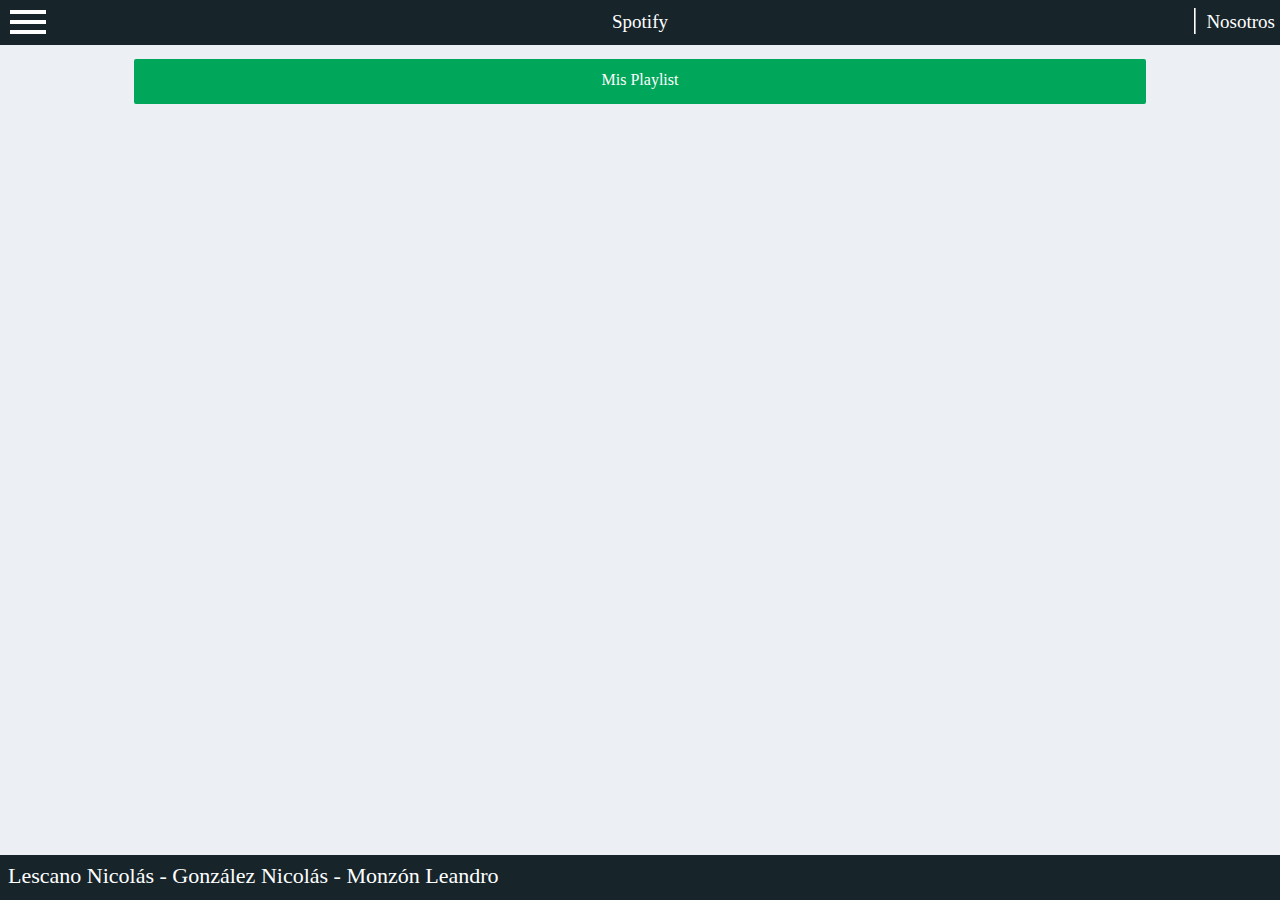
<file: inicio.html>
<!DOCTYPE html>
<html lang="en">
    <head>
        <meta charset="UTF-8" />
        <meta name="viewport" content="width=device-width, initial-scale=1.0" />
        <link rel="stylesheet" href="./css/principal.css" />
        <link rel="stylesheet" href="./css/decoration.css" />
        <link rel="stylesheet" href="./css/modal.css" />
        <link rel="stylesheet" href="../css/all.min.css" />

        <script
            src="https://code.jquery.com/jquery-3.5.0.min.js"
            integrity="sha256-xNzN2a4ltkB44Mc/Jz3pT4iU1cmeR0FkXs4pru/JxaQ="
            crossorigin="anonymous"
        ></script>
        <script src="./js/menu.js"></script>
        <script src="./js/constantes/constantesApi.js"></script>
        <script src="./js/api.js"></script>

        <title>Trabajo Integrador - Aplicaciones Moviles</title>
    </head>
    <body class="content">
        <header class="prl-header">
            <div class="menu-toggle"></div>
            <div class="header-title">
                <a href="./paginas/principal.html" target="pagina">Spotify</a>
            </div>
            <div class="prl-header-right">
                <a href="./paginas/nosotros.html" target="pagina">Nosotros</a>
            </div>
        </header>
        <div class="prl-content">
            <nav class="prl-menu">
                <li><a href="./paginas/principal.html" target="pagina">Mis playList</a></li>
                <li><a href="./paginas/busqueda.html" target="pagina">Busqueda</a></li>
                <li><button id="myBtn">Nueva PlayList</button></li>
            </nav>
            <main class="prl-iframe">
                <iframe frameborder="0" src="./paginas/principal.html" name="pagina"></iframe>
            </main>
        </div>
        <div id="myModal" class="modal">
            <!-- Modal content -->
            <div class="modal-content">
                <h3>Nueva Playlist</h3>
                <span class="close">&times;</span>
                <form action="" name="form" id="modal" method="POST">
                    <div class="box-campo">
                        <label for="name">Nombre: </label>
                        <input type="text" id="name" name="name" />
                    </div>
                    <div class="box-campo">
                        <label for="description">Descripcion: </label>
                        <input type="text" id="description" name="description" />
                    </div>
                    <div class="box-campo">
                        <label for="public">Publica</label>
                        <input type="checkbox" id="public" name="public" />
                    </div>
                    <div class="form--button">
                        <button type="button" id="enviar" class="button-green">Crear</button>
                        <button type="button" id="idCancelar" class="button-red">Cancelar</button>
                    </div>
                </form>
            </div>
        </div>
        <footer class="prl-footer">
            <div class="footer--web">Lescano Nicolás - González Nicolás - Monzón Leandro</div>
            <div class="footer-mobile">
                <a href="./paginas/principal.html" target="pagina" class="fa"><i class="fas fa-music"></i> </a>
                <a href="./paginas/busqueda.html" target="pagina" class="fa"><i class="fas fa-search"></i></a>
                <a href="./paginas/nosotros.html" target="pagina" class="fa"> <i class="fas fa-info-circle"> </i></a>
            </div>
        </footer>

        <script src="./js/modal.js"></script>
    </body>
</html>
</file>
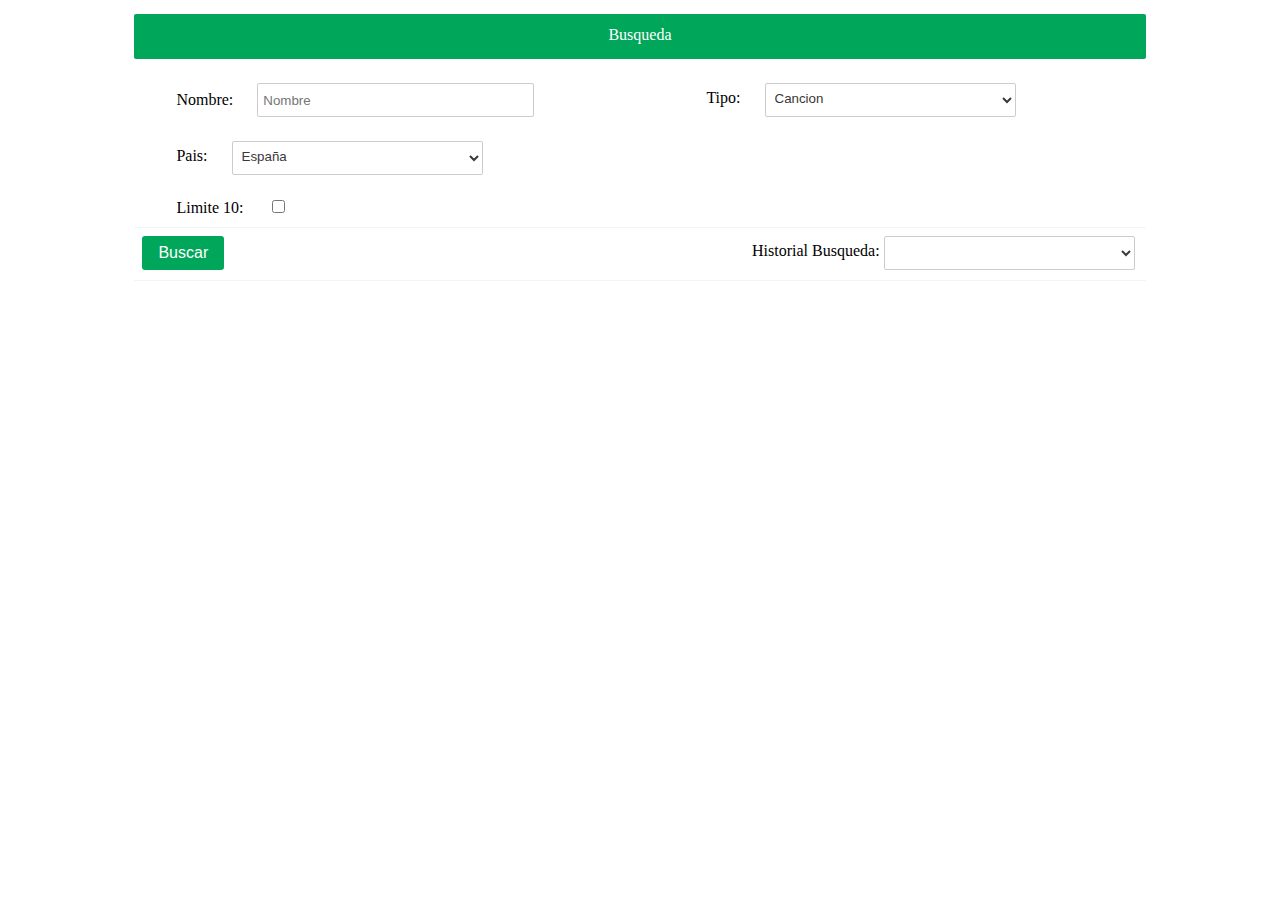
<file: paginas/busqueda.html>
<!DOCTYPE html>
<html lang="en">
    <head>
        <meta charset="UTF-8" />
        <meta name="viewport" content="width=device-width, initial-scale=1.0" />
        <link rel="stylesheet" href="../css/notificacion.css" />

        <link rel="stylesheet" href="../css/decoration.css" />
        <script
            src="https://code.jquery.com/jquery-3.5.0.min.js"
            integrity="sha256-xNzN2a4ltkB44Mc/Jz3pT4iU1cmeR0FkXs4pru/JxaQ="
            crossorigin="anonymous"
        ></script>
        <script src="../js/constantes/notificacion.js"></script>
        <link rel="stylesheet" href="../css/all.min.css" />
        <link rel="stylesheet" href="../css/modal.css" />
        <link rel="stylesheet" href="../css/busqueda.css" />
        <script src="../js/constantes/constantesApi.js"></script>
        <script src="../js/busqueda.js"></script>
    </head>
    <body>
        <header class="header-content">
            <div class="header-title">
                <label>Busqueda</label>
            </div>
        </header>
        <main class="box-center">
            <div class="box">
                <div class="box-content">
                    <div class="box-campo">
                        <label>Nombre:</label>
                        <input type="text" name="name-filter" title="Nombre" placeholder="Nombre" autocomplete="off" />
                    </div>
                    <div class="box-campo">
                        <label>Tipo:</label>
                        <select name="type-filter" title="Tipo">
                            <option value="track">Cancion</option>
                            <option value="artist">Artista</option>
                            <option value="playlist">PlayList</option>
                            <option value="album">Album</option>
                        </select>
                    </div>
                    <div class="box-campo">
                        <label>Pais:</label>
                        <select name="country-filter">
                            <option value="-">-</option>
                            <option value="AF">Afganistán</option>
                            <option value="AL">Albania</option>
                            <option value="DE">Alemania</option>
                            <option value="AD">Andorra</option>
                            <option value="AO">Angola</option>
                            <option value="AI">Anguilla</option>
                            <option value="AQ">Antártida</option>
                            <option value="AG">Antigua y Barbuda</option>
                            <option value="AN">Antillas Holandesas</option>
                            <option value="SA">Arabia Saudí</option>
                            <option value="DZ">Argelia</option>
                            <option value="AR">Argentina</option>
                            <option value="AM">Armenia</option>
                            <option value="AW">Aruba</option>
                            <option value="AU">Australia</option>
                            <option value="AT">Austria</option>
                            <option value="AZ">Azerbaiyán</option>
                            <option value="BS">Bahamas</option>
                            <option value="BH">Bahrein</option>
                            <option value="BD">Bangladesh</option>
                            <option value="BB">Barbados</option>
                            <option value="BE">Bélgica</option>
                            <option value="BZ">Belice</option>
                            <option value="BJ">Benin</option>
                            <option value="BM">Bermudas</option>
                            <option value="BY">Bielorrusia</option>
                            <option value="MM">Birmania</option>
                            <option value="BO">Bolivia</option>
                            <option value="BA">Bosnia y Herzegovina</option>
                            <option value="BW">Botswana</option>
                            <option value="BR">Brasil</option>
                            <option value="BN">Brunei</option>
                            <option value="BG">Bulgaria</option>
                            <option value="BF">Burkina Faso</option>
                            <option value="BI">Burundi</option>
                            <option value="BT">Bután</option>
                            <option value="CV">Cabo Verde</option>
                            <option value="KH">Camboya</option>
                            <option value="CM">Camerún</option>
                            <option value="CA">Canadá</option>
                            <option value="TD">Chad</option>
                            <option value="CL">Chile</option>
                            <option value="CN">China</option>
                            <option value="CY">Chipre</option>
                            <option value="VA">Ciudad del Vaticano (Santa Sede)</option>
                            <option value="CO">Colombia</option>
                            <option value="KM">Comores</option>
                            <option value="CG">Congo</option>
                            <option value="CD">Congo, República Democrática del</option>
                            <option value="KR">Corea</option>
                            <option value="KP">Corea del Norte</option>
                            <option value="CI">Costa de Marfíl</option>
                            <option value="CR">Costa Rica</option>
                            <option value="HR">Croacia (Hrvatska)</option>
                            <option value="CU">Cuba</option>
                            <option value="DK">Dinamarca</option>
                            <option value="DJ">Djibouti</option>
                            <option value="DM">Dominica</option>
                            <option value="EC">Ecuador</option>
                            <option value="EG">Egipto</option>
                            <option value="SV">El Salvador</option>
                            <option value="AE">Emiratos Árabes Unidos</option>
                            <option value="ER">Eritrea</option>
                            <option value="SI">Eslovenia</option>
                            <option value="ES" selected>España</option>
                            <option value="US">Estados Unidos</option>
                            <option value="EE">Estonia</option>
                            <option value="ET">Etiopía</option>
                            <option value="FJ">Fiji</option>
                            <option value="PH">Filipinas</option>
                            <option value="FI">Finlandia</option>
                            <option value="FR">Francia</option>
                            <option value="GA">Gabón</option>
                            <option value="GM">Gambia</option>
                            <option value="GE">Georgia</option>
                            <option value="GH">Ghana</option>
                            <option value="GI">Gibraltar</option>
                            <option value="GD">Granada</option>
                            <option value="GR">Grecia</option>
                            <option value="GL">Groenlandia</option>
                            <option value="GP">Guadalupe</option>
                            <option value="GU">Guam</option>
                            <option value="GT">Guatemala</option>
                            <option value="GY">Guayana</option>
                            <option value="GF">Guayana Francesa</option>
                            <option value="GN">Guinea</option>
                            <option value="GQ">Guinea Ecuatorial</option>
                            <option value="GW">Guinea-Bissau</option>
                            <option value="HT">Haití</option>
                            <option value="HN">Honduras</option>
                            <option value="HU">Hungría</option>
                            <option value="IN">India</option>
                            <option value="ID">Indonesia</option>
                            <option value="IQ">Irak</option>
                            <option value="IR">Irán</option>
                            <option value="IE">Irlanda</option>
                            <option value="BV">Isla Bouvet</option>
                            <option value="CX">Isla de Christmas</option>
                            <option value="IS">Islandia</option>
                            <option value="KY">Islas Caimán</option>
                            <option value="CK">Islas Cook</option>
                            <option value="CC">Islas de Cocos o Keeling</option>
                            <option value="FO">Islas Faroe</option>
                            <option value="HM">Islas Heard y McDonald</option>
                            <option value="FK">Islas Malvinas</option>
                            <option value="MP">Islas Marianas del Norte</option>
                            <option value="MH">Islas Marshall</option>
                            <option value="UM">Islas menores de Estados Unidos</option>
                            <option value="PW">Islas Palau</option>
                            <option value="SB">Islas Salomón</option>
                            <option value="SJ">Islas Svalbard y Jan Mayen</option>
                            <option value="TK">Islas Tokelau</option>
                            <option value="TC">Islas Turks y Caicos</option>
                            <option value="VI">Islas Vírgenes (EEUU)</option>
                            <option value="VG">Islas Vírgenes (Reino Unido)</option>
                            <option value="WF">Islas Wallis y Futuna</option>
                            <option value="IL">Israel</option>
                            <option value="IT">Italia</option>
                            <option value="JM">Jamaica</option>
                            <option value="JP">Japón</option>
                            <option value="JO">Jordania</option>
                            <option value="KZ">Kazajistán</option>
                            <option value="KE">Kenia</option>
                            <option value="KG">Kirguizistán</option>
                            <option value="KI">Kiribati</option>
                            <option value="KW">Kuwait</option>
                            <option value="LA">Laos</option>
                            <option value="LS">Lesotho</option>
                            <option value="LV">Letonia</option>
                            <option value="LB">Líbano</option>
                            <option value="LR">Liberia</option>
                            <option value="LY">Libia</option>
                            <option value="LI">Liechtenstein</option>
                            <option value="LT">Lituania</option>
                            <option value="LU">Luxemburgo</option>
                            <option value="MK">Macedonia, Ex-República Yugoslava de</option>
                            <option value="MG">Madagascar</option>
                            <option value="MY">Malasia</option>
                            <option value="MW">Malawi</option>
                            <option value="MV">Maldivas</option>
                            <option value="ML">Malí</option>
                            <option value="MT">Malta</option>
                            <option value="MA">Marruecos</option>
                            <option value="MQ">Martinica</option>
                            <option value="MU">Mauricio</option>
                            <option value="MR">Mauritania</option>
                            <option value="YT">Mayotte</option>
                            <option value="MX">México</option>
                            <option value="FM">Micronesia</option>
                            <option value="MD">Moldavia</option>
                            <option value="MC">Mónaco</option>
                            <option value="MN">Mongolia</option>
                            <option value="MS">Montserrat</option>
                            <option value="MZ">Mozambique</option>
                            <option value="NA">Namibia</option>
                            <option value="NR">Nauru</option>
                            <option value="NP">Nepal</option>
                            <option value="NI">Nicaragua</option>
                            <option value="NE">Níger</option>
                            <option value="NG">Nigeria</option>
                            <option value="NU">Niue</option>
                            <option value="NF">Norfolk</option>
                            <option value="NO">Noruega</option>
                            <option value="NC">Nueva Caledonia</option>
                            <option value="NZ">Nueva Zelanda</option>
                            <option value="OM">Omán</option>
                            <option value="NL">Países Bajos</option>
                            <option value="PA">Panamá</option>
                            <option value="PG">Papúa Nueva Guinea</option>
                            <option value="PK">Paquistán</option>
                            <option value="PY">Paraguay</option>
                            <option value="PE">Perú</option>
                            <option value="PN">Pitcairn</option>
                            <option value="PF">Polinesia Francesa</option>
                            <option value="PL">Polonia</option>
                            <option value="PT">Portugal</option>
                            <option value="PR">Puerto Rico</option>
                            <option value="QA">Qatar</option>
                            <option value="UK">Reino Unido</option>
                            <option value="CF">República Centroafricana</option>
                            <option value="CZ">República Checa</option>
                            <option value="ZA">República de Sudáfrica</option>
                            <option value="DO">República Dominicana</option>
                            <option value="SK">República Eslovaca</option>
                            <option value="RE">Reunión</option>
                            <option value="RW">Ruanda</option>
                            <option value="RO">Rumania</option>
                            <option value="RU">Rusia</option>
                            <option value="EH">Sahara Occidental</option>
                            <option value="KN">Saint Kitts y Nevis</option>
                            <option value="WS">Samoa</option>
                            <option value="AS">Samoa Americana</option>
                            <option value="SM">San Marino</option>
                            <option value="VC">San Vicente y Granadinas</option>
                            <option value="SH">Santa Helena</option>
                            <option value="LC">Santa Lucía</option>
                            <option value="ST">Santo Tomé y Príncipe</option>
                            <option value="SN">Senegal</option>
                            <option value="SC">Seychelles</option>
                            <option value="SL">Sierra Leona</option>
                            <option value="SG">Singapur</option>
                            <option value="SY">Siria</option>
                            <option value="SO">Somalia</option>
                            <option value="LK">Sri Lanka</option>
                            <option value="PM">St Pierre y Miquelon</option>
                            <option value="SZ">Suazilandia</option>
                            <option value="SD">Sudán</option>
                            <option value="SE">Suecia</option>
                            <option value="CH">Suiza</option>
                            <option value="SR">Surinam</option>
                            <option value="TH">Tailandia</option>
                            <option value="TW">Taiwán</option>
                            <option value="TZ">Tanzania</option>
                            <option value="TJ">Tayikistán</option>
                            <option value="TF">Territorios franceses del Sur</option>
                            <option value="TP">Timor Oriental</option>
                            <option value="TG">Togo</option>
                            <option value="TO">Tonga</option>
                            <option value="TT">Trinidad y Tobago</option>
                            <option value="TN">Túnez</option>
                            <option value="TM">Turkmenistán</option>
                            <option value="TR">Turquía</option>
                            <option value="TV">Tuvalu</option>
                            <option value="UA">Ucrania</option>
                            <option value="UG">Uganda</option>
                            <option value="UY">Uruguay</option>
                            <option value="UZ">Uzbekistán</option>
                            <option value="VU">Vanuatu</option>
                            <option value="VE">Venezuela</option>
                            <option value="VN">Vietnam</option>
                            <option value="YE">Yemen</option>
                            <option value="YU">Yugoslavia</option>
                            <option value="ZM">Zambia</option>
                            <option value="ZW">Zimbabue</option>
                        </select>
                    </div>
                </div>
                <div class="box-campo">
                    <label>Limite 10:</label>
                    <input type="checkbox" name="limit-filter" title="Limite" />
                </div>
                <div class="box-footer">
                    <button type="button" class="button-green" name="buscar-filtro" title="Buscar">Buscar</button>
                    <div class="box-footer-campo">
                        <label>Historial Busqueda:</label>
                        <select name="history" title="Historial"></select>
                    </div>
                </div>
            </div>
            <div class="box-default">
                <div class="box-footer">
                    <div class="box-footer-campo">
                        <label class="show-all">Mostrar Mas</label>
                    </div>
                </div>
            </div>
            <div class="prl-articles"></div>
        </main>
        <footer></footer>

        <div id="myModal" class="modal">
            <!-- Modal content -->
            <div id="contentmodal" class="modal-content">
                <h3></h3>
                <span class="close">&times;</span>
                <form action="" name="form" id="modal" method="POST">
                    <div class="form--campo">
                        <label for="playlist">Nombre PlayList</label>
                        <select name="playlist" id="playlist"> </select>
                    </div>

                    <div class="form--button">
                        <button type="button" id="agregar" class="form--button-form">Agregar</button>
                        <button type="button" id="idCancelar" class="form--button-form">Cancelar</button>
                    </div>
                </form>
            </div>
        </div>
    </body>
</html>
</file>
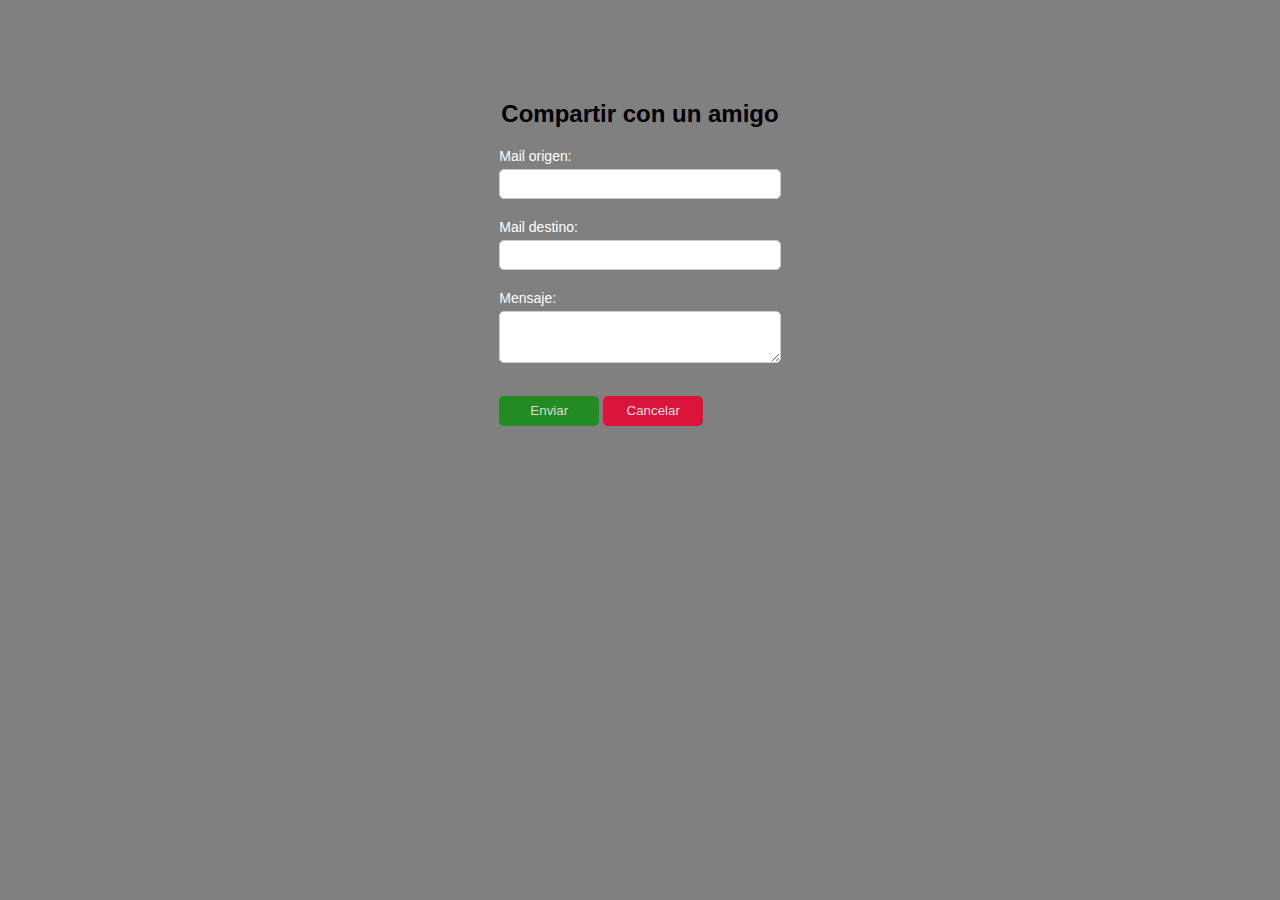
<file: paginas/compartir.html>
<!DOCTYPE html>
<html lang="en">
<head>
    <meta charset="UTF-8">
    <meta name="viewport" content="width=device-width, initial-scale=1.0">
    <title>compartir</title>
    <link rel="stylesheet" href="../css/compartir.css">
</head>
<body>
    <h2>Compartir con un amigo</h2>
    <div class="contenedor">
     
        <form action="">
            <div class="formulario">
                <div class="row">
                    <label>Mail origen: </label>
                    <input type="text" name="origen" id="origen">
                </div>
                <div class="row">
                    <label >Mail destino: </label>
                    <input type="text" name="destino" id="destino">
                </div>
                <div class="row">
                    <label >Mensaje: </label>
                    <textarea name="mensaje" id="mensaje"></textarea>
                </div>
                <div>
                <button type="submit" id="enviar">Enviar</button>
                <button type="button" class="cancelar" onclick="location.href='../inicio.html'">Cancelar</button>
            </div>
        </form>
    
    </div>
    <script src="https://ajax.googleapis.com/ajax/libs/jquery/3.5.1/jquery.min.js"></script>
    <script src="../js/compartir.js"></script>
</body>
</html>
</file>
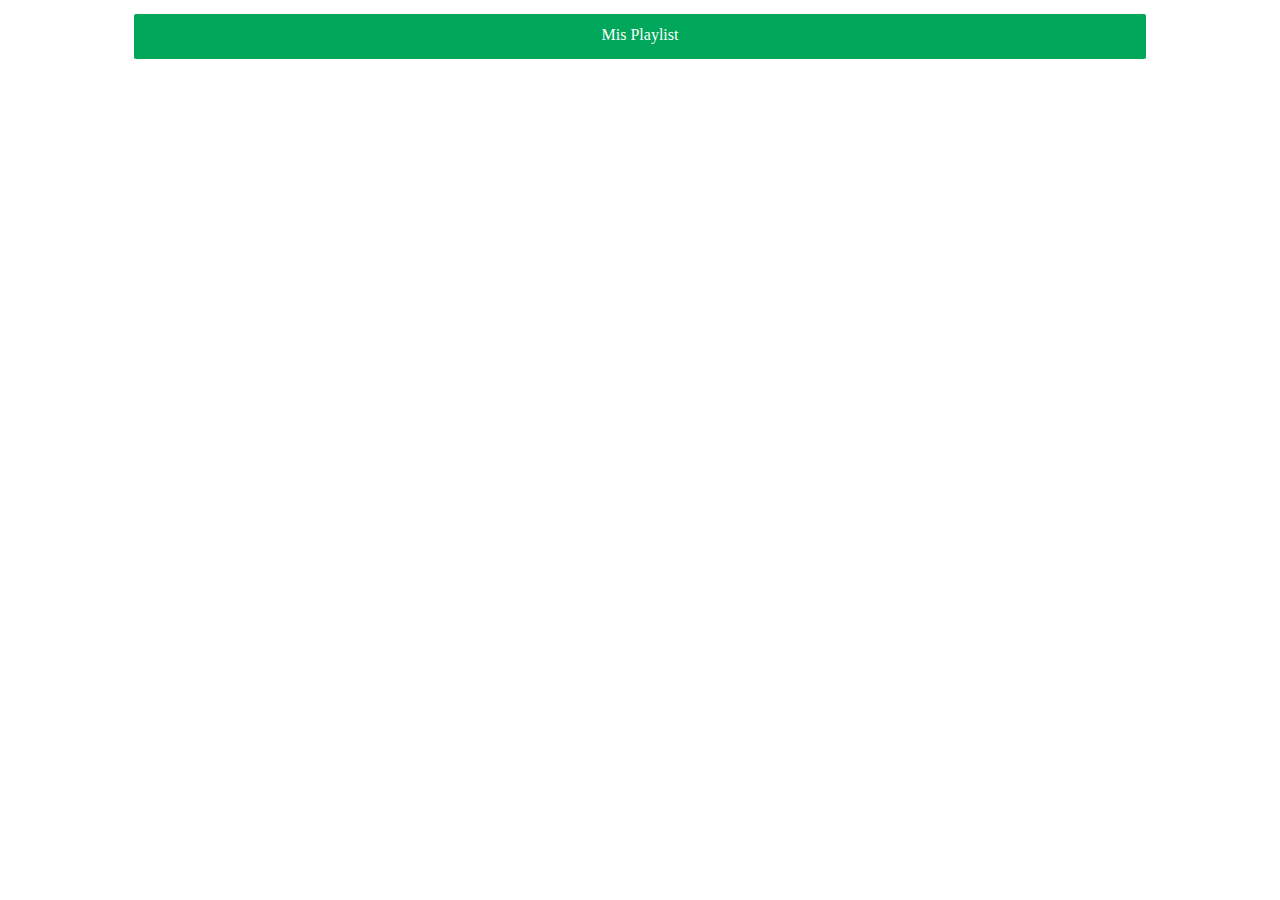
<file: paginas/principal.html>
<!DOCTYPE html>
<html lang="en">
    <head>
        <meta charset="UTF-8" />
        <meta name="viewport" content="width=device-width, initial-scale=1.0" />
        <link rel="stylesheet" href="../css/decoration.css" />
        <link rel="stylesheet" href="../css/modal.css" />
        <link rel="stylesheet" href="../css/notificacion.css" />
        <script
            src="https://code.jquery.com/jquery-3.5.0.min.js"
            integrity="sha256-xNzN2a4ltkB44Mc/Jz3pT4iU1cmeR0FkXs4pru/JxaQ="
            crossorigin="anonymous"
        ></script>
        <script src="../js/constantes/notificacion.js"></script>
        <link rel="stylesheet" href="../css/all.min.css" />
        <script src="../js/constantes/constantesApi.js"></script>
        <script src="../js/principal.js"></script>
    </head>
    <body>
        <header class="header-content">
            <div class="header-title">
                <label>Mis Playlist</label>
            </div>
        </header>
        <main>
            <div class="prl-articles"></div>
        </main>

        <footer></footer>
    </body>
</html>
</file>
<file: css/principal.css>
.content {
    margin: 0px;
    font-size: 22px;
    overflow-x: hidden;
}

/* Header and Footer*/
.prl-header,
.content > footer {
    display: flex;
    background-color: rgb(23, 37, 43);
    padding: 8px 8px 9px;
    color: white;
    box-sizing: border-box;
    height: 45px;
}
.content > footer {
    bottom: 0;
    position: absolute;
    width: -webkit-fill-available;

    overflow: hidden;
}

.prl-header > .prl-header-right {
    flex-grow: unset;
    border-left: ridge 2px white;
    display: none;
    padding-left: 10px;
}
.prl-header > .header-title {
    text-align: center;
    flex-grow: 10;
}
.header-title > a {
    text-decoration: none;
    color: white;
}

@media (max-width: 768px) {
    .prl-header > .header-title {
        text-align: center;
    }
}

.prl-header > .menu-toggle {
    position: absolute;
    width: 36px;
    display: block;
    margin: 2px;
    cursor: pointer;
}
.prl-header > .menu-toggle:before,
.prl-header > .menu-toggle:after {
    display: block;
    height: 4px;
    content: '';
    background-color: white;
    transition: all 400ms;
}
.prl-header > .menu-toggle:before {
    margin-bottom: 16px;
    box-shadow: 0 10px 0 white;
}

.prl-header > .menu-toggle:hover:before,
.prl-header > .menu-toggle:hover:after {
    margin-left: 4px;
}

.prl-header > .active:before,
.prl-header > .active:after {
    transform: rotate(360deg);
}

/* Menu */
.prl-menu {
    left: -20em;
    -webkit-flex-basis: 1e-9px;
    position: absolute;
    transition: all 400ms;
    display: flex;
    flex-flow: column;
    height: 100%;
    list-style: none;
    flex-grow: 2;
    background-color: rgb(34, 45, 50);
    z-index: 100;
}
.prl-menu.active {
    left: 0;
    min-width: fit-content;
}

.prl-menu > li {
    background-color: rgb(34, 45, 50);
    padding: 10px 10px 10px 20px;
    text-align: left;
    cursor: pointer;
}
.prl-menu > li > a {
    color: white;
    text-decoration: none;
    padding: 10px 38px 10px 10px;
}
.prl-menu > li:hover {
    background: rgb(6, 25, 16);
    margin-left: 2px;
}

/* Main */
.prl-iframe {
    flex-grow: 12;
    width: 100%;
    min-width: -webkit-fill-available;
    position: relative;
    transition: all 400ms;
}
.prl-iframe > iframe {
    width: 100%;
    height: 100%;
}
.prl-iframe.active {
    left: 0;
    width: auto;
    min-width: unset;
}

/* Menu and Main */
.prl-content {
    display: flex;
    background: #ecf0f5;
    /* cambiar */
    position: absolute;
    min-width: 100%;
    min-height: calc(100% - 90px);
}

.fa {
    font-size: 1.5em;
}

.footer--web {
    display: none;
}
.footer-mobile {
    display: flex;
    width: 100%;
    justify-content: space-around;
    align-items: center;
}

.button--delete {
    background-color: maroon;
    position: absolute;
    left: 85px;
    top: 100%;
    border-radius: 10px;
    padding: 0.3rem;
}

@media (min-width: 768px) {
    .prl-header > .header-title {
        text-align: center;
    }

    .footer--web {
        display: block;
    }

    .footer-mobile {
        display: none;
    }

    .prl-header > .prl-header-right {
        display: block;

        position: absolute;
        right: 5px;
    }
}
</file>
<file: css/decoration.css>
button,
a {
    background: transparent;
    font-size: 19px;
    border: none;
    color: white;
    text-decoration: none;
}
button {
    font: icon;
}

button:hover,
a:hover {
    cursor: pointer;
}

input[type='text'],
select {
    height: 30px;
    margin: 2px 2px 2px 0px;
    border: 1px solid;
    flex-direction: column;
    line-height: 1.42857143;
    color: rgb(59, 56, 56);
    background-color: #fff;
    border: 1px solid #ccc;
}
select {
    padding-top: 6px;
    height: 34px;
    padding-right: 19px;
}
input[type='text'],
select,
textarea {
    border-radius: 2px;
}

@media (max-width: 768px) {
    input[type='text'],
    select,
    textarea {
        width: 100%;
        margin-top: 8px;
        padding-left: 5px;
    }
}

@media (min-width: 768px) {
    input[type='text'],
    select,
    textarea {
        width: 251px;
        padding-left: 5px;
        padding-right: 19px;
    }
    header {
        width: 100%;
    }
}

input:focus {
    padding-left: 5px;
}
input:focus::-webkit-input-placeholder {
    color: transparent;
}

.prl-articles {
    display: flex;
    flex-flow: wrap;
    justify-content: center;
}

.prl-articles article {
    padding: 3rem;
    border: 2px solid;
    margin: 1rem;
    border-radius: 10px;
    cursor: pointer;
}

article a {
    color: #5064c7;
}
article a:hover {
    color: #0b2ac3;
    font-weight: bold;
}

.prl-articles article:hover {
    box-shadow: 5px 7px 24px 2px rgba(0, 0, 0, 0.75);
    border-radius: 10px;
}

.prl-articles img {
    transition: all 400ms;
    align-self: center;
    border-radius: 40px;
    border: none;
}
.prl-articles figcaption {
    width: 144px;
}

.button--delete {
    background-color: maroon;
    position: absolute;
    left: 85px;
    bottom: 0%;
    border-radius: 10px;
    padding: 0.3rem;
    margin-bottom: 6px;
}

@media (max-width: 768px) {
    .prl-articles img {
        width: 9em;
    }
}

@media (min-width: 768px) {
    .prl-articles img {
        width: 9em;
    }

    .prl-articles article {
        /* margin: 3rem; */
        padding: 3rem;
        border: none;
    }
}

.playlist--item {
    position: relative;
    display: flex;
    justify-content: center;
    flex-direction: column;
}

.playlist--content {
    flex-grow: 1;
    text-align: center;
}

.header-content {
    text-align: center;
}
.header-content > .header-title {
    width: 100%;
    color: white;
    background: #00a65a;
    border-radius: 2px;
    text-align: center;
    margin: 6px 0px 12px 0px;
    padding-top: 12px;
    height: 33px;
}

@media (min-width: 768px) {
    .header-content > .header-title {
        max-width: 80%;
        text-align: center;
        display: inline-block;
    }
}

.box,
.box-default {
    border: 0px solid;
    max-width: 80%;
    display: flex;
    flex-direction: column;
    border-radius: 5px;
}

.box {
    background-color: white;
}
.box-default {
    background-color: none;
}

@media (max-width: 768px) {
    .box,
    .box-default {
        max-width: 100%;
    }
}

@media (min-width: 768px) {
    .box,
    .box-default {
        max-width: 80%;
        width: 100%;
        text-align: left;
        display: inline-block;
    }
    .box-center {
        text-align: center;
    }
    .box-content {
        display: flex;
        flex-flow: wrap;
    }
    .box-campo {
        flex-grow: 2;
        padding: 0px;
        margin: 0rem 2rem;
    }
}

.box-footer {
    border-top: 1px solid #f4f4f4;
}
.button-green,
.button-red {
    color: white;
    background-color: #00a65a;
    padding: 8px 16px 8px 16px;
    margin: 8px 9px 8px 8px;
    border-radius: 3px;
}
.button-green {
    background-color: #00a65a;
}
.button-red {
    background-color: #a60008;
}

.box-footer-campo {
    float: right;
    margin: 6px 9px 8px 8px;
}

.box-campo {
    padding: 10px 10px 10px 10px;
}
.box-campo > label {
    margin-right: 20px;
}
.box-header-campo > label {
    margin-left: 20px;
}
.box-header-campo > .box-campo {
    margin-left: 20px;
}
.label-radius-check {
    vertical-align: super;
}

.show-all {
    display: none;
    cursor: pointer;
    color: #5064d0;
}
.show-all:hover {
    color: blue;
}
</file>
<file: css/modal.css>
#myBtn {
    display: contents;
}

.modal {
    display: none;
    position: fixed;
    z-index: 200;
    left: 0;
    top: -1px;
    width: 100%;
    height: 101%;
    overflow: auto;
    background-color: rgb(34, 45, 50);
}

.modal-content {
    position: relative;
    display: flex;
    flex-direction: column;
    background-color: rgb(34, 45, 50);
    margin-left: 14px;
    width: 88%;
    height: 100%;
    color: white;
    font-size: 20px;
}

.close {
    position: absolute;
    right: 5%;
    top: 2%;
    color: #aaaaaa;
    font-weight: bold;
    font-size: 41px;
}

.close:hover,
.close:focus {
    color: rgb(134, 132, 132);
    text-decoration: none;
    cursor: pointer;
}

#modal {
    height: 100%;
    display: flex;
    justify-content: space-around;
    flex-direction: column;
}
.form--campo {
    display: flex;
    flex-direction: column;
    margin: 1.5rem 3rem;
    padding: 1.5rem 0;
}

.form--campo label {
    margin: 1rem 0;
    white-space: nowrap;
    font-size: 20px;
}

.form--campo input {
    padding: 0.8rem;
    border-radius: 10px;
}

.form--button {
    flex-direction: column;
    display: flex;
}
.form--button-form {
    flex-grow: 1;
    padding: 1rem;
    border-radius: 50px;
    margin: 0.5rem;
}
.form--button :first-child {
    background-color: seagreen;
}

.form--button :last-child {
    background-color: maroon;
}

.form--campo-check {
    display: flex;
    margin: 3rem;
}

.form--campo-check label {
    margin-right: 2rem;
    font-size: 20px;
}
.modal-content h3 {
    text-align: center;
    margin-top: 3rem;
}
@media (min-width: 768px) {
    #modal {
        width: 100%;
    }
    .modal {
        position: initial;

        border-radius: 10px;
        width: 368px;
        height: 500px;
        margin: 20px auto;
    }
    .modal-content {
        display: flex;
        margin-left: 0px;
        width: 100%;
        border: none;
        align-items: center;
    }
    /* 
    .modal-content h3 {
        margin-top: 3rem;
    } */
    .form--campo {
        padding: 0;
        margin: 4rem;
    }

    .form--campo label {
        flex: 1 1 25%;
        margin-bottom: 1rem 0;
        white-space: nowrap;
        font-size: 20px;
    }

    .form--campo input {
        flex: 1 1 35%;
        border-radius: 100px;
        padding: 0.5rem;
    }
    .form--campo-check {
        margin: 4rem;
    }

    .form--campo-check input {
        align-self: center;
    }
    .form--button {
        display: flex;
        justify-content: center;
        margin: 0px 2rem;
    }

    .form--button button {
        margin: 0.5rem;
    }

    .close {
        position: absolute;
        right: 7%;
        color: #aaaaaa;
        font-size: 28px;
        font-weight: bold;
    }
}
</file>
<file: css/notificacion.css>
.notificacion-contenedor {
    position: absolute;
    border-radius: 10px;
    top: 5%;
    width: 300px;
    height: 150px;
    display: flex;
    flex-direction: column;
    align-items: center;
    justify-content: space-between;
	font-family: 'Montserrat', sans-serif;
    z-index: 9000;
}

#notificaciones-header {
    width: 100%;
    border-bottom: 1px solid;
    height: 40px;
    border-top-left-radius: 10px;
    border-top-right-radius: 10px;
}
#notificaciones-header h3 {
    text-align: center;
}

#notificacion-footer {
    width: 100%;
    height: 40px;
    display: flex;
    justify-content: space-around;
    border-bottom-left-radius: 10px;
    border-bottom-right-radius: 10px;
}

#notificacion-seccion {
    width: 100%;
    text-align: center;
}

.success {
    background-color: #3db56e;
}
.success #notificaciones-header,
.success #notificacion-footer {
    background-color: #319158;
}
.success #notificacion-footer {
    background-color: #319158;
}

.info {
    background-color: #67a4c0;
}
.info #notificaciones-header,
.info #notificacion-footer {
    background-color: #52839a;
}

.error {
    background-color: #c84346;
}

.error #notificaciones-header,
.error #notificacion-footer {
    background-color: #a03638;
}

#accion-continuar {
    border: none;
    border-radius: 10px;
}

#accion-cancelar {
    border: none;

    border-radius: 10px;
}

@media (min-width: 768px) {
    .notificacion-contenedor {
        left: 25%;
    }
}
</file>
<file: css/busqueda.css>
@media (min-width: 768px) {
    .modal {
        position: fixed;
        left: 35%;
    }
}
</file>
<file: css/compartir.css>
body{
    background-color: gray;
}

.contenedor{
    display: flex;
    justify-content: center;

}
h2{
    color:black;
    text-align: center;
    font-family: Arial, Helvetica, sans-serif;
    margin-top: 100px;
}
label{
    color:white
}

.cancelar{
    margin-top: 10px;
    background-color:crimson;
    color:gainsboro;
    border: none;
    width: 100px;
    height: 30px;
    border-radius: 5px;
    cursor: pointer;
    font-family: sans-serif;
}


.row{
   
    flex-direction: row;
    font-size: 14px;
    font-family: Arial, Helvetica, sans-serif;
}



textarea{
    margin-top: 5px;
    resize: vertical;
    margin-left: 0;
    max-height: 300px;
    width: 100%;
    border: 1px solid #ccc;
    margin-bottom: 20px;
    padding: 10px;
    box-sizing: border-box;
    border-radius: 5px;
}

input{
    margin-top: 5px;
    font-family: Arial, Helvetica, sans-serif;
    margin-left: 0;
    height: 30px;
    width: 100%;
    border: 1px solid #ccc;
    margin-bottom: 20px;
    padding: 10px;
    box-sizing: border-box;
    border-radius: 5px;

}

input:hover{
    border-color: #a09d9d;
    border-top: none;
    border-left: none;
    border-right: none;

}

button{
    margin-top: 10px;
    background-color: forestgreen;
    color:gainsboro;
    border: none;
    width: 100px;
    height: 30px;
    border-radius: 5px;
    cursor: pointer;
    font-family: sans-serif;
}
</file>
